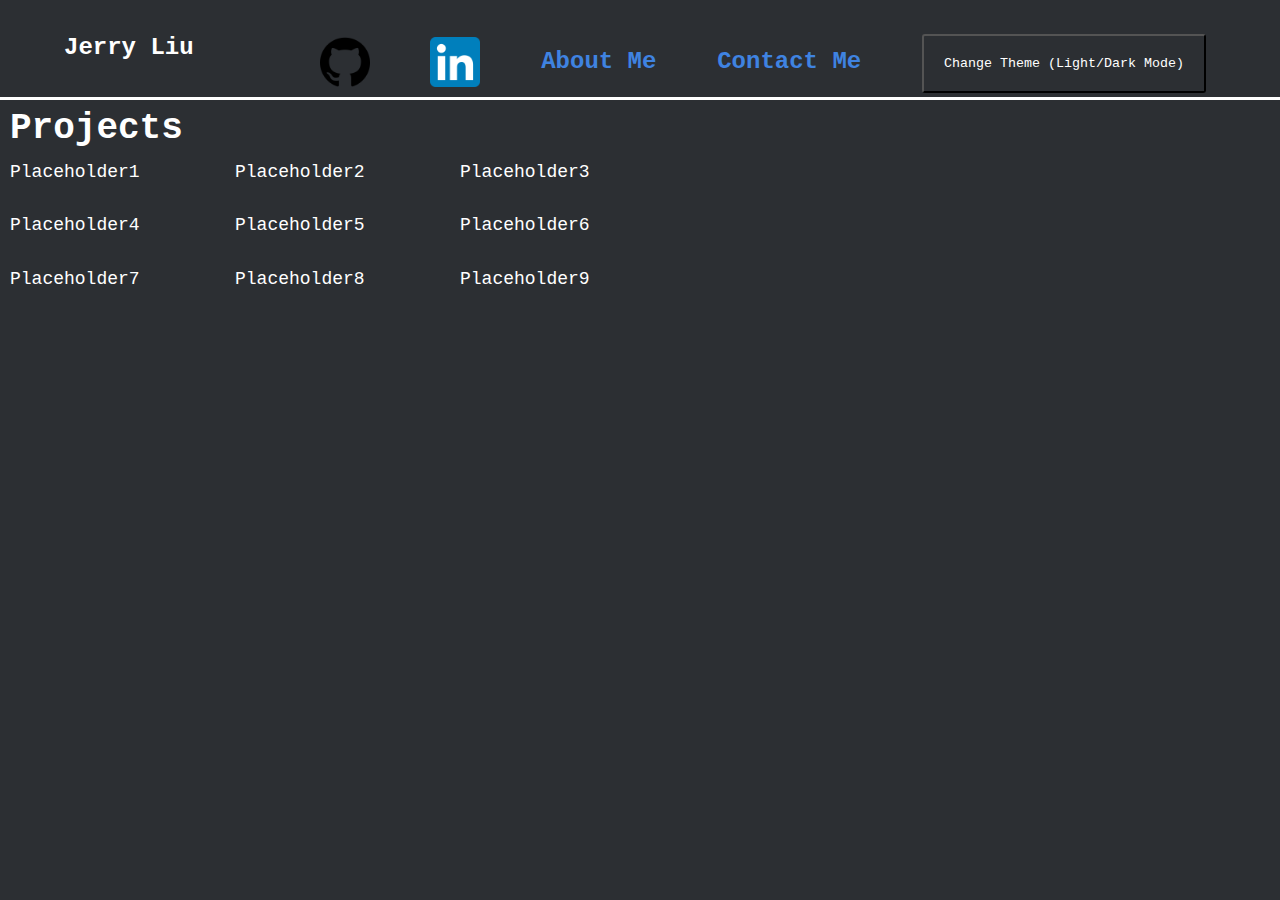
<file: index.html>
<!DOCTYPE html>
<html lang="en">
<head>
    <meta charset="UTF-8">
    <meta name="author" content="Jerry Liu">
    <meta name="keywords" content="HTML, CSS, JavaScript">
    <meta name="description" content="Portfolio Website">
    <meta name="viewport" content="width=device-width, initial-scale=1">
    <link rel="stylesheet" href="style.css">
    <title>Jerry's Website</title>
</head>
<body class="dark-mode">
    <div class="title-header">
        <header>
            <h1 class="name">Jerry Liu</h1>
            <nav>
                <div class="title-inside1">
                    <p>
                        <a id="gitHub" target="_blank" href="https://github.com/PBJ715">
                                <img class="github-logo" src="images/github.png">
                        </a>
                    </p>
                </div>
                <div class="title-inside1">
                    <p>
                        <a id="linkedIn" target="_blank" href="https://www.linkedin.com/in/jerry-liu-088419241/">
                            <img class="linkedin-logo" src="images/linkedin.png">
                        </a>
                    </p>
                </div>
                <div class="title-inside1">
                    <a class="about-me-anchor" href="about.html">
                        <h1 class="title">About Me</h1>
                    </a>
                </div>
                <div class="title-inside1">
                    <a href="contacts.html" class="contacts">
                        <h1 class="title">Contact Me</h1>
                    </a>
                </div>
                <div class="title-inside1">
                    <button id="bgcolor" class="dark" type="button" title="Change Theme">Change Theme (Light/Dark Mode)</button>
                </div>
            </nav>
        </header>
    </div>
    <div class="project-header">
        <h1>Projects</h1>
    </div>
    <div id="projects" class="projects-container">
        <div class="project">Placeholder1</div>
        <div class="project">Placeholder2</div>
        <div class="project">Placeholder3</div>
        <div class="project">Placeholder4</div>
        <div class="project">Placeholder5</div>
        <div class="project">Placeholder6</div>
        <div class="project">Placeholder7</div>
        <div class="project">Placeholder8</div>
        <div class="project">Placeholder9</div>
    </div>
    <div id="experience" class="experience">
        <div>
            
        </div>
    </div>
    <script src="script.js"></script>
</body>
</html>
</file>
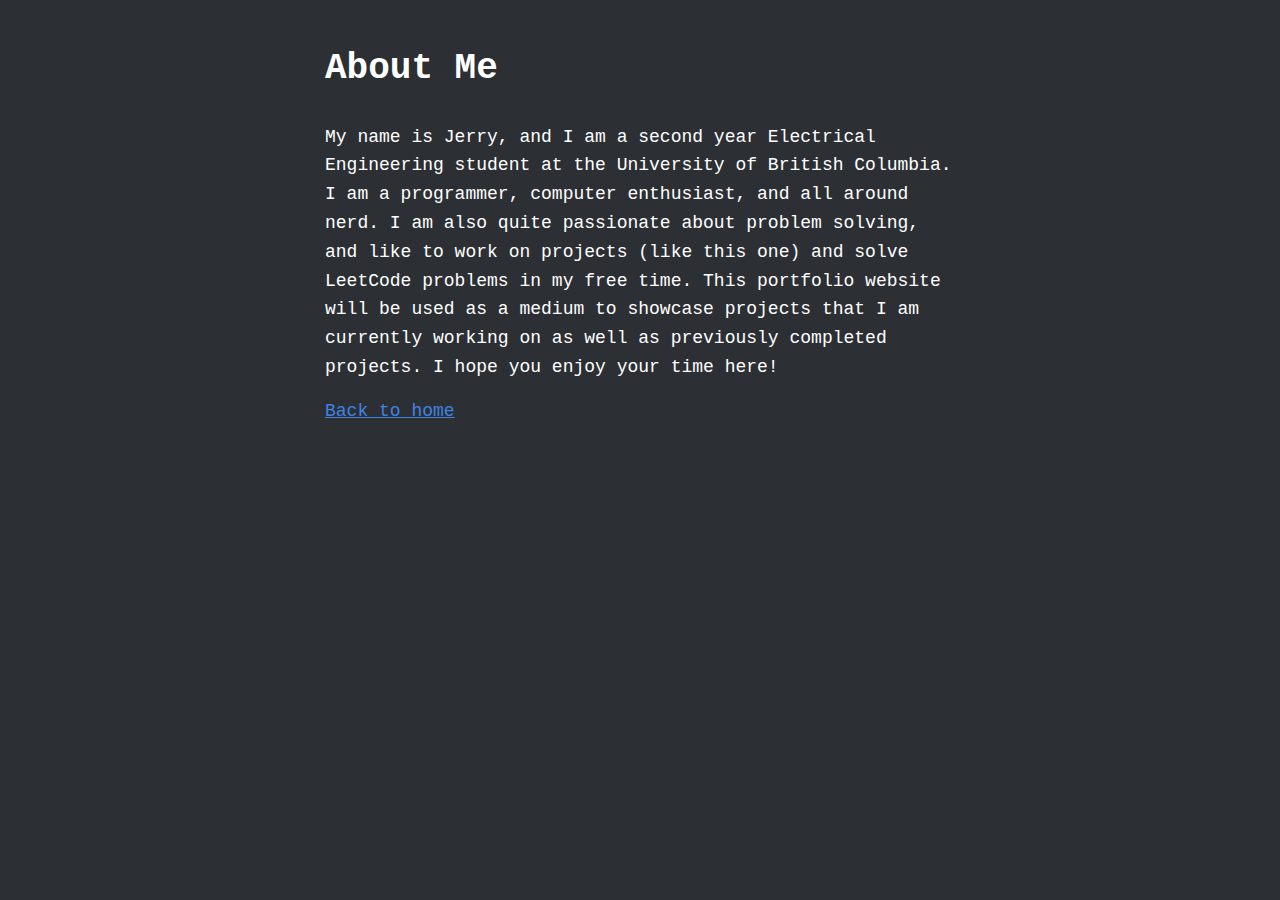
<file: about.html>
<!DOCTYPE html>
<html lang="en">
    <head>
        <meta charset="UTF-8">
        <meta name="viewport" content="width=device-width, initial-scale=1">
        <link rel="stylesheet" href="about.css">
        <title>About Me</title>
    </head>
    <body>
        <div class="about-me">
            <section>
                <h1 class="about">About Me</h1>
                <p>
                    My name is Jerry, and I am a second year Electrical Engineering student at the University of British Columbia. I am a programmer, computer enthusiast, and all around nerd. 
                    I am also quite passionate about problem solving, and like to work on projects (like this one) and solve LeetCode problems in my free time.
                    This portfolio website will be used as a medium to showcase projects that I am currently working on as well as previously completed projects. I hope you enjoy your time here!
                </p>
            </section>
            <section class="home">
                <a href="index.html" class="home">Back to home</a>
            </section>
        </div>
    </body>
</html>
</file>
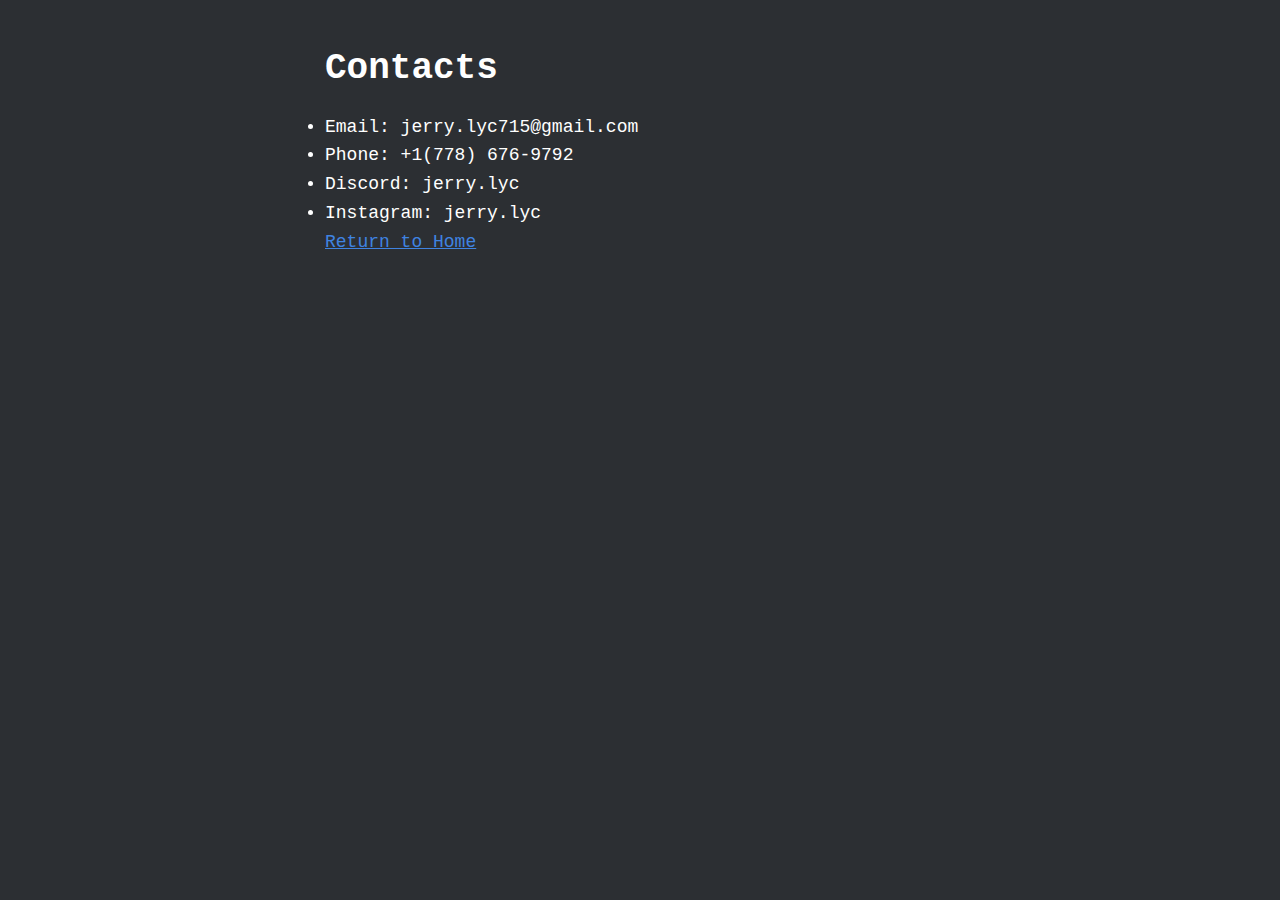
<file: contacts.html>
<!DOCTYPE html>
<html lang="en">
    <head>
        <meta charset="UTF-8">
        <meta name="viewport" content="width=device-width, initial-scale=1">
        <link rel="stylesheet" href="contacts.css">
        <title>Contacts</title>
    </head>
    <body>
        <div>
            <h1>Contacts</h1>
                <ul>
                    <li>
                        Email: jerry.lyc715@gmail.com
                    </li>
                    <li>
                        Phone: +1(778) 676-9792
                    </li>
                    <li>
                        Discord: jerry.lyc
                    </li>
                    <li>
                        Instagram: jerry.lyc
                    </li>
                </ul>
                <a href="index.html" class="home">Return to Home</a>
        </div>
    </body>
</html>
</file>
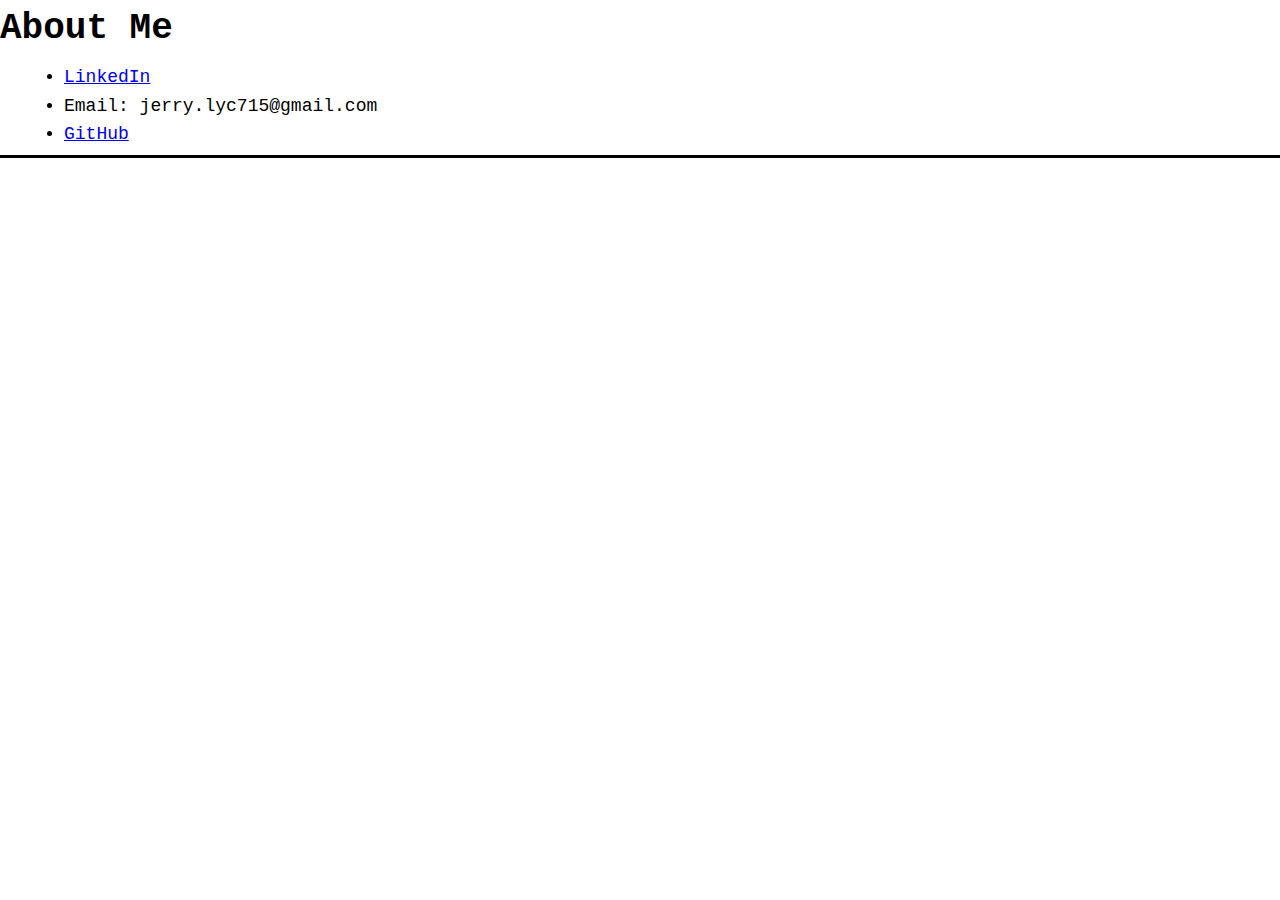
<file: main.html>
<!DOCTYPE html>

<html lang="en">
<head>
    <link rel="stylesheet" href="style.css">
    <title>PBJ715's Website</title>
</head>
<body>

    <h1>About Me</h1>
    <header>
        <ul>
            <li>
                <a href="https://www.linkedin.com/in/jerry-liu-088419241/">LinkedIn</a>
            </li>
            <li>
                Email: jerry.lyc715@gmail.com
            </li>
            <li>
                <a href="https://github.com/PBJ715">GitHub</a>
            </li>
        </ul>
    </header>
    <body>
        
    </body>
</body>
</html>
</file>
<file: style.css>
*{
    margin:0;
    padding:0;
    box-sizing: border-box;
    font-family: 'Courier New', Courier, monospace;
}
body {
    max-width: 650px;
    line-height: 1.6;
    font-size: 18px;
}

header{
    border:solid;
    border-top: transparent;
    border-left: transparent;
    border-right: transparent;
    display:flex;
    justify-content: space-between;
    align-items: center;
    height:100px;
    padding: 0 5%;
    position: absolute;
    width: 100%;

}

.title, .name{
    font-size:x-large;
    font-weight: bold;
    text-align: left;
    display: inline-block;
    margin-right: 50px;
    vertical-align: middle;
}

.title:hover{
    text-decoration: underline;
}

.title:active{
    text-decoration: underline;
}

.title-header{
    display: block
}

.title-inside1{
    display:inline-block;
}

.github-logo{
    width: 50px;
    height: 50px;
    object-fit: contain;
    display: inline-block;
    vertical-align: middle;
    margin-right:50px;
}


.linkedin-logo{
    width: 50px;
    height: 50px;
    object-fit: contain;
    display: inline-block;
    vertical-align: middle;
    margin-right:50px;
}

.about-me-anchor{
    font-size:x-large;
    font-weight:bold;
    display: inline-block;
    vertical-align: middle;
}

.about-me{
    display:block;
    position: relative;
    top: 200px;
}

.dark-mode{
    background-color: #2c2f33;
    color:	#ffffff;
    transition: background-color 2s, color 2s;
}

body.dark-mode a:link{
    background-color: transparent;
    color: #3f83e1;
}

body.dark-mode a:visited{
    background-color: transparent;
    color: #00FFFF;
}

body.dark-mode a:hover{
    background-color: transparent;
    color: #00FFFF;
    opacity: 0.8;
}

body.dark-mode a:active{
    background-color: transparent;
    color: #3f83e1;
}

.light-mode{
    background-color: #ffffff;
    color: #000000;
    transition: background-color 2s, color 2s;
}

body.light-mode a:link{
    background-color: transparent;
    color: #0000EE;
}

body.light-mode a:visited{
    background-color: transparent;
    color: #551A8B;
}

body.light-mode a:hover{
    background-color: transparent;
    color: #0000EE;
    opacity: 0.7;
}

body.light-mode a:active{
    background-color: transparent;
    color: #0000EE;
}

button:focus, a:focus{
    outline: none;
}

.rroll{
    background-color: #000000;
    color: #ffffff;
    padding-left: 30px;
    padding-right: 30px;
    padding-top: 30px;
    padding-bottom:30px;
    margin-top: 30px;
    margin-right: 10px;
    cursor: pointer;
    transition: opacity 1s;
}

.rroll:hover{
    opacity: 0.7;
}

.dark{
    background-color: #2c2f33;
    color:	#ffffff;
    padding-left: 20px;
    padding-right: 20px;
    padding-top: 20px;
    padding-bottom:20px;
    border-radius: 3px;
    margin-top: 30px;
    margin-right: 10px;
    cursor: pointer;
    transition: opacity 1s;
}

.dark:hover{
    background-color: #000000;
    opacity: 0.7;
}

.light{
    background-color: #ffffff;
    color:	#000000;
    padding-left: 30px;
    padding-right: 30px;
    padding-top: 30px;
    padding-bottom:30px;
    border-radius: 3px;
    border-color: #ffffff;
    margin-top: 30px;
    margin-right: 10px;
    cursor: pointer;
    transition: box-shadow 0.3s;
}

.light:hover{
    box-shadow: 3px 3px 9px rgba(0, 0, 0, 0.1);
    opacity: 0.7;
}

.light-mode{
    background-color: #ffffff;
    color:	#000000;
    transition: background-color 2s, color 2s;
}

.buttons{
    display: flex;
    flex-direction:row;
    position: relative;
    top: 100px;
    margin-left:10px;
}

.projects-container{
    display:grid;
    gap: 25px;
    grid-template-columns: auto auto auto;
    position: relative;
    top: 100px;
    left: 10px;
}

.project-header{
    position:relative;
    top:100px;
    left: 10px;
}
</file>
<file: about.css>
*{
    margin:0;
    padding:0;
    box-sizing: border-box;
    font-family: 'Courier New', Courier, monospace;
}
body {
    margin: 40px auto;
    max-width: 650px;
    line-height: 1.6;
    font-size: 18px;
    background-color: #2c2f33;
    color: #ffffff;
    padding: 0 10px;
}
p{
    margin-top:25px;
}
.home{
    margin-top: 15px;
}
a:link{
    background-color: transparent;
    color: #3f83e1;
}

a:visited{
    background-color: transparent;
    color: #00FFFF;
}

a:hover{
    background-color: transparent;
    color: #00FFFF;
    opacity: 0.8;
}

a:active{
    background-color: transparent;
    color: #3f83e1;
}
</file>
<file: contacts.css>
*{
    margin:0;
    padding:0;
    box-sizing: border-box;
    font-family: 'Courier New', Courier, monospace;
}
body {
    margin: 40px auto;
    max-width: 650px;
    line-height: 1.6;
    font-size: 18px;
    background-color: #2c2f33;
    color: #ffffff;
    padding: 0 10px;
}
ul{
    margin-top: 15px;
}
a:link{
    background-color: transparent;
    color: #3f83e1;
}

a:visited{
    background-color: transparent;
    color: #00FFFF;
}

a:hover{
    background-color: transparent;
    color: #00FFFF;
    opacity: 0.8;
}

a:active{
    background-color: transparent;
    color: #3f83e1;
}
</file>
